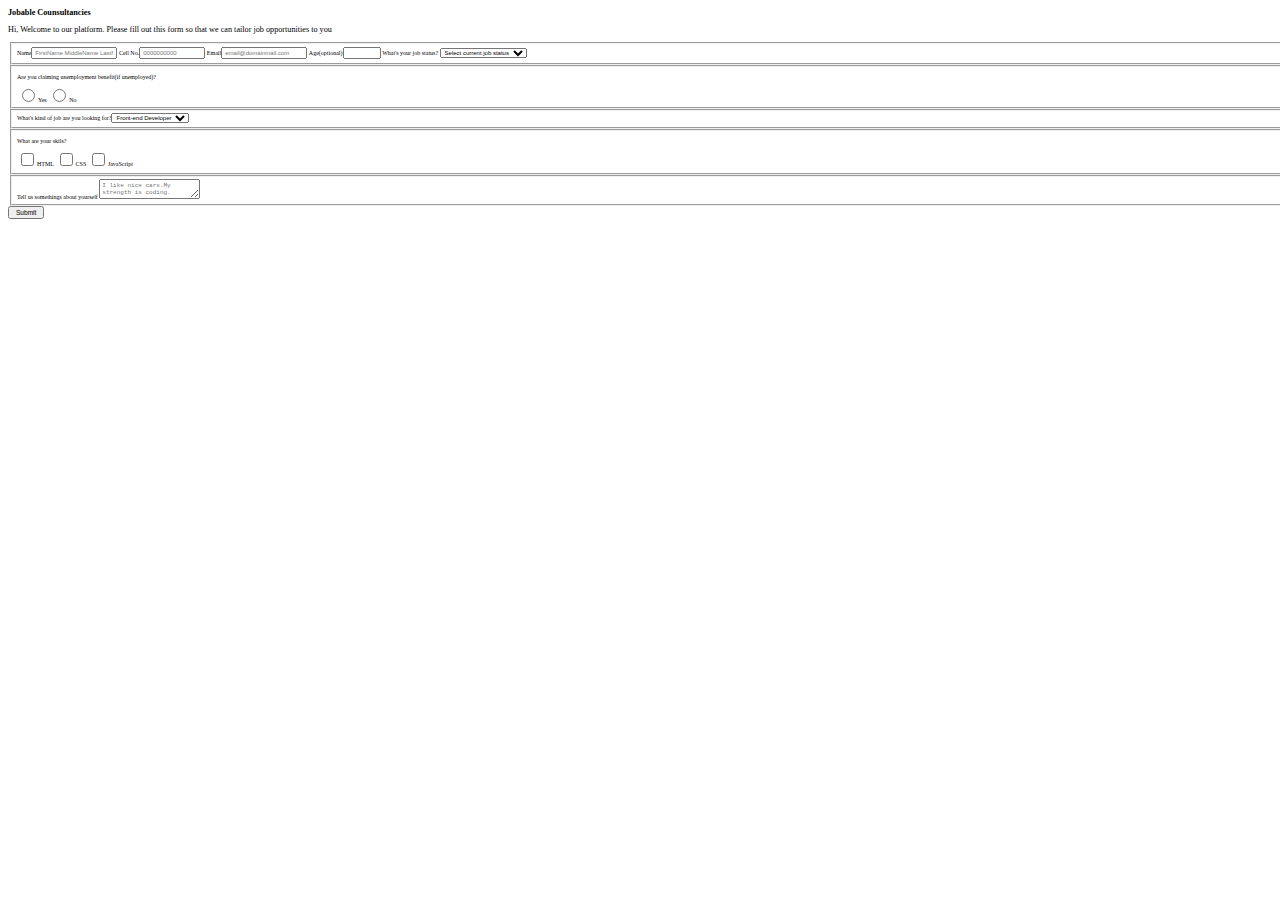
<file: index.html>
<!DOCTYPE html>
<html lang="en">

<head>
  <link href="style.css" rel="stylesheet" type="text/css" />
  <meta charset="UTF-8">
  <meta name="viewport" content="width=device-width ,initial-scale=1.0">
  <title>
    A Searchable title
  </title>
</head>

<body>
  <h1 id="title">Jobable Counsultancies</h1>
  <p id="description">Hi, Welcome to our platform. Please fill out this form so that we can tailor job opportunities
    to
    you</p>
  <form id="survey-form" action="notepad.com" method="get">
    <fieldset>
      <label for="name"id="name-label">Name<input id="name" name="name" placeholder="FirstName MiddleName LastName" required /></label>
      <label for="cellno" id="number-label">Cell No.<input type="number" id="number" name="cellno"  min="0001000000" max="9999999999" placeholder="0000000000" required /></label>
      <label for="email"id="email-label">Email<input type="email" id="email" name="email"placeholder="email@domainmail.com" required /></label>
      <label for="age">Age<span>(optional)</span><input type="number" id="age" name="age" min="18" max="99" /></label>
      <label for="dropdown">What's your job status?
        <select id="dropdown" required>
          <option value="no-choice"  >Select current job status</option>
          <option value="Student">Student</option>
          <option value="Unefmployed" default>Unemployed</option>
          <option value="Under Contract">Under contract</option>
          <option value="Freelancer">Freelancer</option>
        </select>
      </label>
    </fieldset>
    <fieldset>
      <p>Are you claiming unemployment benefit(if unemployed)?</p>
      <label for="benefit"><input type="radio" id="benefit" name="benefit-status" value="benefit" />Yes</label>
      <label for="no-benefit"><input type="radio" id="no-benefit" name="benefit-status" value="no-benefit" />No</label>
    </fieldset>
    <fieldset>

      <label for="job-role">What's kind of job are you looking for?<select id="job-role" name="job-role">
          <option value="Front-end-Developer">Front-end Developer</option>
          <option value="Back-end-Developer">Back-end Developer</option>
          <option value="Full-stack-Developer"> Full Stack Developer</option>
        </select></label>
    </fieldset>
    <fieldset>
      <p id="skills">What are your skils?</p>
      <label for="html"><input id="html" type="checkbox" value="html" name="skills" />HTML</label>
      <label for="css"><input id="css" type="checkbox" value="css" name="skills" />CSS</label>
      <label for="js"><input id="js" type="checkbox" value="js" name="skills" />JavaScript</label>
    </fieldset>
    <fieldset>
      <label for="bio">Tell us somethings about yourself
        <textarea id="bio" placeholder="I like nice cars.My strength is coding. "></textarea></label>
    </fieldset>
    <input id="submit" type="submit" value="Submit">
  </form>
  <script src="https://replit.com/public/js/replit-badge.js" theme="blue" defer>
    setTimeout(() => {
      document.location.reload();
    }, 3000);
  </script>
</body>

</html>
</file>
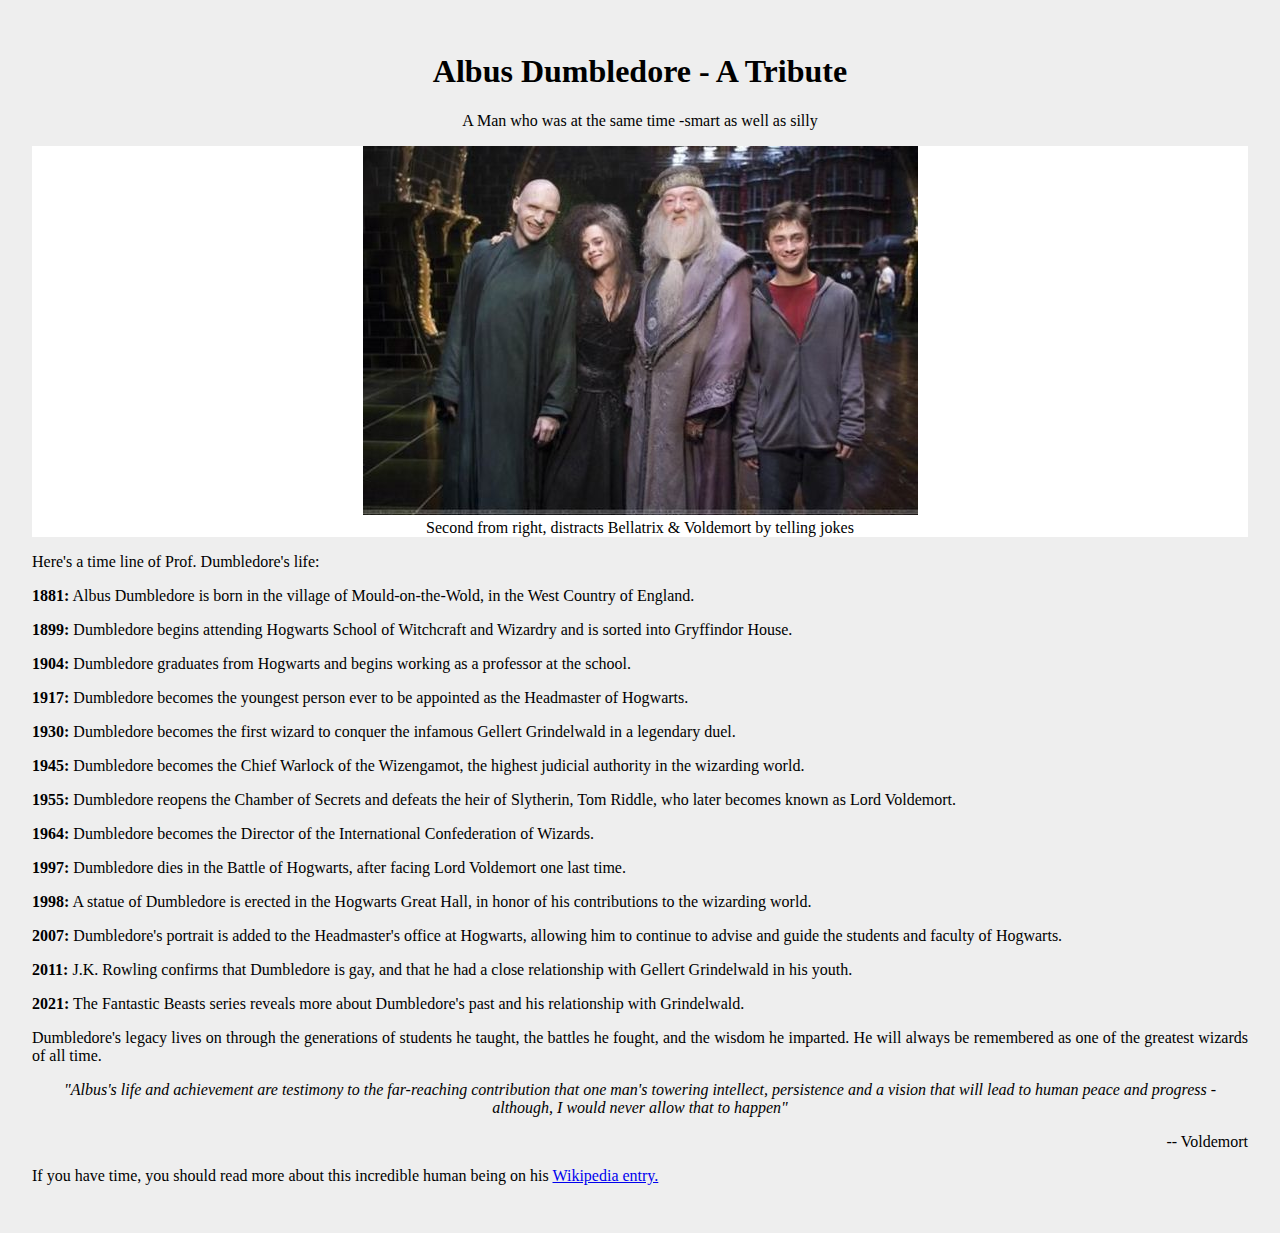
<file: Albus.html>
<!DOCTYPE html>
<html>

<head>
  <meta charset="utf-8">
  <meta name="viewport" content="width=device-width, inital-scale=1">
  <title>A Tribute to Dumbledore - Timeline </title>
  <link href="Albus.css" rel="stylesheet" type="text/css" />
  
</head>

<body>
  <main id="main">
    <h1 id="title" class="bold center">Albus Dumbledore - A Tribute</h1>
    <p class="center">A Man who was at the same time -smart as well as silly</p>

    <figure id="img-div" class="center">
      <img id="image" src="Albus.jpeg" alt="Second from right, distracts Bellatrix & Voldemort by telling jokes">
      <figcaption id="img-caption">
      Second from right, distracts Bellatrix & Voldemort by telling jokes
      </figcaption>
    </figure>
    <section>
      <p class="justify" id="tribute-info">Here's a time line of Prof. Dumbledore's life:</p>
      <p class="justify" > <span class="bold">1881:</span> Albus Dumbledore is born in the village of Mould-on-the-Wold, in the West Country of England.

      <p class="justify" > <span class="bold">1899:</span> Dumbledore begins attending Hogwarts School of Witchcraft and Wizardry and is sorted into Gryffindor House.</p>

      <p class="justify" > <span class="bold">1904:</span> Dumbledore graduates from Hogwarts and begins working as a professor at the school.</p>

      <p class="justify" > <span class="bold">1917:</span> Dumbledore becomes the youngest person ever to be appointed as the Headmaster of Hogwarts.</p>

      <p class="justify" > <span class="bold">1930:</span> Dumbledore becomes the first wizard to conquer the infamous Gellert Grindelwald in a legendary duel.</p>

      <p class="justify" > <span class="bold">1945:</span> Dumbledore becomes the Chief Warlock of the Wizengamot, the highest judicial authority in the wizarding world.</p>

      <p class="justify" > <span class="bold">1955:</span> Dumbledore reopens the Chamber of Secrets and defeats the heir of Slytherin, Tom Riddle, who later becomes known as Lord Voldemort.</p>

      <p class="justify" > <span class="bold">1964:</span> Dumbledore becomes the Director of the International Confederation of Wizards.</p>

      <p class="justify" > <span class="bold">1997:</span> Dumbledore dies in the Battle of Hogwarts, after facing Lord Voldemort one last time.</p>

      <p class="justify" > <span class="bold">1998:</span> A statue of Dumbledore is erected in the Hogwarts Great Hall, in honor of his contributions to the wizarding world.</p>

      <p class="justify" > <span class="bold">2007:</span> Dumbledore's portrait is added to the Headmaster's office at Hogwarts, allowing him to continue to advise and guide the students and faculty of Hogwarts.</p>

      <p class="justify" > <span class="bold">2011:</span> J.K. Rowling confirms that Dumbledore is gay, and that he had a close relationship with Gellert Grindelwald in his youth.</p>

      <p class="justify" > <span class="bold">2021:</span> The Fantastic Beasts series reveals more about Dumbledore's past and his relationship with Grindelwald.</p>
      <p class="justify" >Dumbledore's legacy lives on through the generations of students he taught, the battles he fought, and the wisdom he imparted. He will always be remembered as one of the greatest wizards of all time.</p>
      <p class="italic center">"Albus's life and achievement are testimony to the far-reaching contribution that one man's towering intellect, persistence and a vision that will lead to human peace and progress - although, I would never allow that to happen"
      <br>
      <div class="right-align">-- Voldemort</div> </p>
      <p>If you have time, you should read more about this incredible human being on his <a id="tribute-link" href="#fig-caption" target="_blank">Wikipedia entry.</a> </p>
      <!--

-->
    </section>
  </main>
  
  <script src="Albus.js"></script>

 <!--
  This script places a badge on your repl's full-browser view back to your repl's cover
  page. Try various colors for the theme: dark, light, red, orange, yellow, lime, green,
  teal, blue, blurple, magenta, pink!
  -->

</body>

</html>
</file>
<file: style.css>
html, body {
  height: 100%;
  width: 100%;
}


















/*This has to removed after everything is done--and is only for easy viewing*/
*{
  font-size:80% ;
}
</file>
<file: Albus.css>
html, body{background-color: #eeeeee;margin:0;padding:1em .5em ;}
.center {text-align: center;}
#main{margin:auto 1em;}
#title{margin-top:}
#img-div{background-color: white;margin:0;padding:0;}
#image{max-width: 80%;}
.bold{font-weight: bolder;}
.italic{font-style: italic;}
.right-align{text-align: right;}
.justify{text-align: justify;}
</file>
